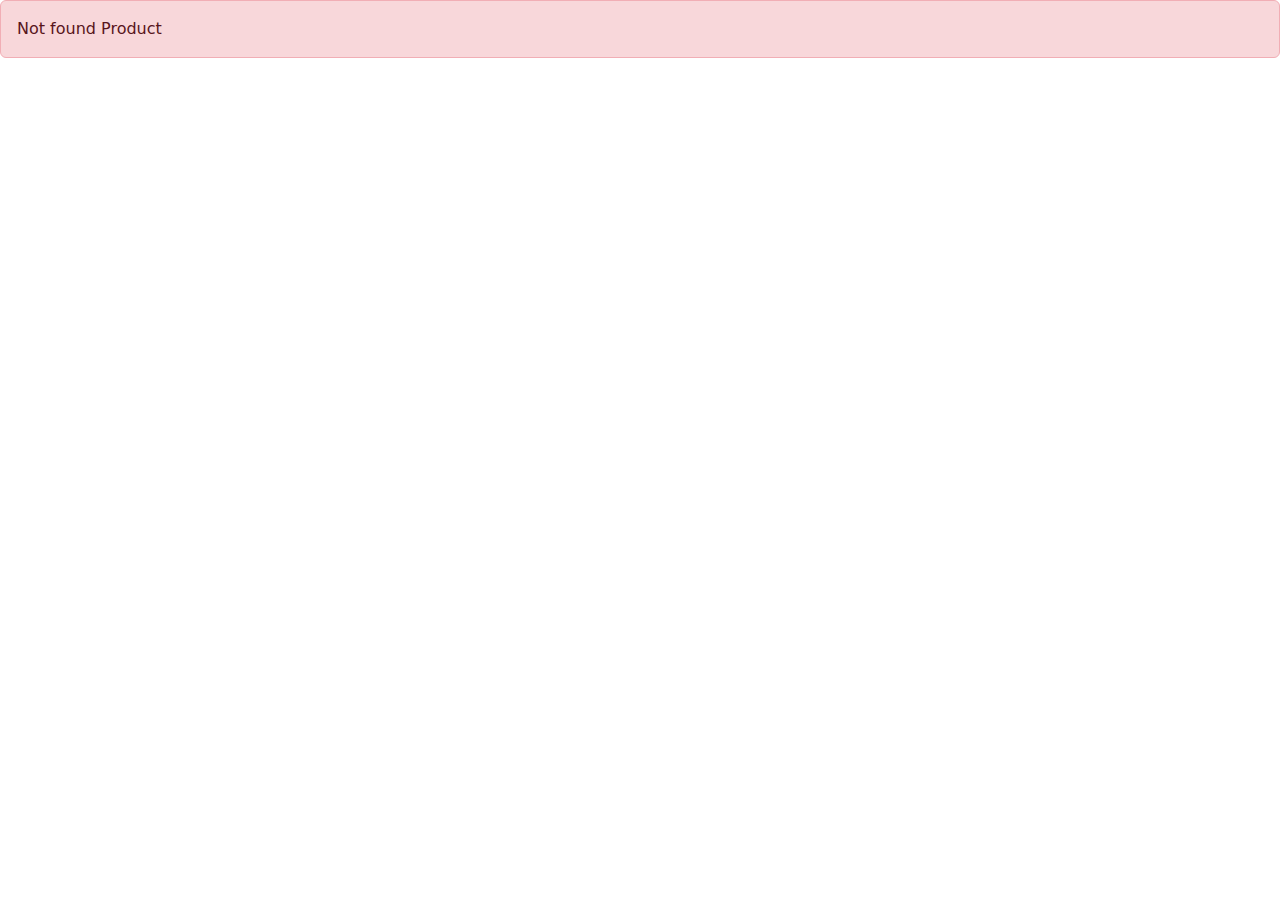
<file: product_details.html>
<!DOCTYPE html>
<html lang="en">
    <head>
        <meta charset="UTF-8">
        <meta http-equiv="X-UA-Compatible" content="IE=edge">
        <meta name="viewport" content="width=device-width, initial-scale=1.0">
        <title>Product Details</title>

        <!-- Google Font -->
        <link href="https://fonts.googleapis.com/css2?family=Nunito+Sans:wght@300;400;600;700;800;900&display=swap"
        rel="stylesheet">
        <!-- Font Awesome -->
        <link rel="stylesheet" href="https://cdnjs.cloudflare.com/ajax/libs/font-awesome/4.7.0/css/font-awesome.min.css">
        <!-- Css Styles -->
        <link rel="stylesheet" href="css/main.css" type="text/css">
        <link rel="stylesheet" href="css/product_details.css" type="text/css">
        <!--  -->
        <link href="https://cdn.jsdelivr.net/npm/bootstrap@5.2.3/dist/css/bootstrap.min.css"
        rel="stylesheet">
        <link href="https://unpkg.com/aos@2.3.1/dist/aos.css" rel="stylesheet">
        <script src="./js/dumpData.js"></script>
    </head>
    <body>
        <!-- Header Begin -->
    <header class="header">
      <div class="container">
        <div class="row">
          <div class="col-lg-3 col-md-3">
            <div class="header-logo">
              <a href="./index.html"><img src="img/logo.png" alt=""></a>
            </div>
          </div>
          <div class="col-lg-6 col-md-6">
            <nav class="header-menu mobile-menu">
              <ul>
                <li ><a href="./index.html">Home</a></li>
                <li class="active"><a href="./product_list.html">Product List</a></li>
                <li ><a href="./compare.html">Compare</a></li>
                <li><a href="./contact.html">Contacts</a></li>
              </ul>
            </nav>
          </div>
        </div>
      </div>
    </header>
    <!-- Header End -->               
  
    <!-- Product Details Section -->
    <section class="product_details" id="product-detai">
        <div class="container mt-5 mb-5"> 
            <div class="card">
                <div class="row g-0"> 
                    <div class="col-md-6 border-end"> 
                        <div class="d-flex flex-column justify-content-center"> 
                            <div class="main_image" id="detailDataImage"> 
                              <img id="main_product_image" width="350">
                            </div>
                            <div class="thumbnail_images"> 
                                <ul id="thumbnail">  
                                </ul> 
                            </div> 
                        </div>
                    </div> 
                    <div class="col-md-6"> 
                        <div class="p-3 right-side">
                            <div class="d-flex justify-content-between align-items-center"> 
                                <h1 id="detailDataName"></h1> 
                            </div> 
                            <div class="mt-2 pr-3 content d-flex gap-2"> 
                                <h2>Price:</h2>
                                <h3 id="detailDataPrice"></h3>
                            </div>
                            <div class="mt-2 pr-3 content"> 
                              <h3>Description: </h3>
                              <span id="detailDataDesc" style="font-size: 16px;"></span>
                            </div>
                            <div class="buttons d-flex flex-row mt-5 gap-3"> 
                                <button class="btn btn-outline-dark">Buy Now</button> 
                                <button class="btn btn-dark" onclick="exportHTML()">Download</button> 
                            </div> 
                        </div> 
                    </div> 
                </div> 
            </div> 
        </div>
    </section>

    <section id="notfount">
      
    </section>

    <!-- Feedback Begin -->
    <section class="list-brand spad">
      <div class="container">
        <div class="form-title">
          <h3>Feedback</h3>
        </div>
        <div class="gtco-testimonials">
        <div class="d-flex owl-theme">
          <div>
            <div class="card text-center"><img class="card-img-top" src="https://images.unsplash.com/photo-1572561300743-2dd367ed0c9a?crop=entropy&cs=tinysrgb&fit=crop&fm=jpg&h=300&ixid=eyJhcHBfaWQiOjF9&ixlib=rb-1.2.1&q=50&w=300" alt="">
              <div class="card-body">
                <h5>Ronne Galle <br />
                  <span> Project Manager </span></h5>
                <p class="card-text">“ I always wear sunglasses when I'm outside, and I've noticed a significant reduction in eye fatigue and sensitivity to light. ” </p>
              </div>
            </div>
          </div>
          <div>
            <div class="card text-center"><img class="card-img-top" src="https://images.unsplash.com/photo-1588361035994-295e21daa761?crop=entropy&cs=tinysrgb&fit=crop&fm=jpg&h=301&ixid=eyJhcHBfaWQiOjF9&ixlib=rb-1.2.1&q=50&w=301" alt="">
              <div class="card-body">
                <h5>Missy Limana<br />
                  <span> Engineer </span></h5>
                <p class="card-text">“ I love the convenience of clip-on sunglasses that can be attached to my regular glasses. They're easy to use and don't take up much space. ” </p>
              </div>
            </div>
          </div>
          <div>
            <div class="card text-center"><img class="card-img-top" src="https://images.unsplash.com/photo-1575377222312-dd1a63a51638?crop=entropy&cs=tinysrgb&fit=crop&fm=jpg&h=302&ixid=eyJhcHBfaWQiOjF9&ixlib=rb-1.2.1&q=50&w=302" alt="">
              <div class="card-body">
                <h5>Martha Brown<br />
                  <span> Project Manager </span></h5>
                <p class="card-text">“ The durability of my sunglasses has really impressed me. They've lasted through many outdoor adventures and still look and function great. ” </p>
              </div>
            </div>
          </div>
        </div>
      </div>
      </div>
    </section>
    <!-- Feedback End -->

    <!-- Comment Begin -->
    <section class="mb-5">
      <div class="container">
        <div class="form-title">
          <h3>Comments</h3>
        </div>
        <div class="comments">
          <div class="comment d-flex mb-4">
            <div class="flex-shrink-0">
              <div class="avatar avatar-sm rounded-circle">
                <img class="avatar-img" src="https://randomuser.me/api/portraits/men/32.jpg" alt="">
              </div>
            </div>
            <div class="flex-grow-1 ms-2 ms-sm-3">
              <div class="comment-meta d-flex align-items-baseline">
                <h6 class="me-2">Jordan Singer</h6>
                <span class="text-muted">2d</span>
              </div>
              <div class="comment-body">
                I recently discovered blue-light-blocking sunglasses, and they have been a game changer for me. They help reduce eye strain and improve my sleep quality by blocking the blue light emitted by digital screens.
              </div>

              <div class="comment-replies bg-light p-3 mt-3 rounded">
                <h6 class="comment-replies-title mb-4 text-muted text-uppercase">2 replies</h6>

                <div class="reply d-flex mb-4">
                  <div class="flex-shrink-0">
                    <div class="avatar avatar-sm rounded-circle">
                      <img class="avatar-img" src="https://images.unsplash.com/photo-1501325087108-ae3ee3fad52f?ixlib=rb-0.3.5&q=80&fm=jpg&crop=faces&fit=crop&h=200&w=200&s=f7f448c2a70154ef85786cf3e4581e4b" alt="">
                    </div>
                  </div>
                  <div class="flex-grow-1 ms-2 ms-sm-3">
                    <div class="reply-meta d-flex align-items-baseline">
                      <h6 class="mb-0 me-2">Brandon Smith</h6>
                      <span class="text-muted">2d</span>
                    </div>
                    <div class="reply-body">
                      That's a great tip! Keeping sunglasses in multiple places is a smart way to ensure that you always have a pair on hand when you need them.
                    </div>
                  </div>
                </div>
                <div class="reply d-flex">
                  <div class="flex-shrink-0">
                    <div class="avatar avatar-sm rounded-circle">
                      <img class="avatar-img" src="https://randomuser.me/api/portraits/men/4.jpg" alt="">
                    </div>
                  </div>
                  <div class="flex-grow-1 ms-2 ms-sm-3">
                    <div class="reply-meta d-flex align-items-baseline">
                      <h6 class="mb-0 me-2">James Parsons</h6>
                      <span class="text-muted">1d</span>
                    </div>
                    <div class="reply-body">
                       I completely agree about blue-light-blocking sunglasses! As someone who spends a lot of time on digital devices, I've noticed a significant improvement in my eye comfort and sleep quality since using them.
                    </div>
                  </div>
                </div>
              </div>
            </div>
          </div>
          <div class="comment d-flex">
            <div class="flex-shrink-0">
              <div class="avatar avatar-sm rounded-circle">
                <img class="avatar-img" src="https://randomuser.me/api/portraits/women/63.jpg" alt="">
              </div>
            </div>
            <div class="flex-shrink-1 ms-2 ms-sm-3">
              <div class="comment-meta d-flex">
                <h6 class="me-2">Jenna Roberts</h6>
                <span class="text-muted">4d</span>
              </div>
              <div class="comment-body">
                I always make sure to keep a pair of sunglasses in my car, purse, and at home so that I never forget to protect my eyes when I'm out in the sun.
              </div>
            </div>
          </div>
        </div>
        <div class="comment-form mt-4 d-flex align-items-center">
          <div class="flex-shrink-0">
            <div class="avatar avatar-sm rounded-circle">
              <img class="avatar-img" src="https://images.pexels.com/photos/91227/pexels-photo-91227.jpeg?auto=compress&cs=tinysrgb&crop=faces&fit=crop&h=200&w=200" alt="">
            </div>
          </div>
          <div class="flex-grow-1 ms-2 ms-sm-3">
            <form>
              <textarea class="form-control py-0 px-1 border-0" rows="1" placeholder="Start writing..." style="resize: none;"></textarea>
            </form>
          </div>
        </div>
      </div>
    </section>
    <!-- Comment End -->
    
    <!-- Footer Section Begin -->
    <footer class="footer">
        <div class="container">
        <div class="row">
            <div class="col-lg-3 col-md-6 col-sm-6">
            <div class="footer-about">
                <div class="footer-logo">
                <a href="#"><img src="img/logo.png" alt=""></a>
                </div>
                <p>The customer is at the heart of our unique business model,
                which includes design.</p>
                <a href="#"><img src="img/payment.png" alt=""></a>
            </div>
            </div>
            <div class="col-lg-2 offset-lg-1 col-md-3 col-sm-6">
            <div class="footer-widget">
                <h6>Shopping</h6>
                <ul>
                <li><a href="#">Eyeglasses</a></li>
                <li><a href="#">Sunglasses</a></li>
                <li><a href="#">Contact Lenses</a></li>
                </ul>
            </div>
            </div>
            <div class="col-lg-2 col-md-3 col-sm-6">
            <div class="footer-widget">
                <h6>Shopping</h6>
                <ul>
                <li><a href="#">Contact Us</a></li>
                <li><a href="#">Payment Methods</a></li>
                <li><a href="#">Delivary</a></li>
                <li><a href="#">Return & Exchanges</a></li>
                </ul>
            </div>
            </div>
            <div class="col-lg-3 offset-lg-1 col-md-6 col-sm-6">
            <div class="footer-widget">
                <h6>NewLetter</h6>
                <div class="footer-newslatter">
                <p>Be the first to know about new arrivals, look books, sales &
                    promos!</p>
                <form action="#">
                    <input type="text" placeholder="Your email">
                    <button type="submit"><span class="icon_mail_alt"></span></button>
                </form>
                </div>
            </div>
            </div>
        </div>
        </div>
    </footer>
    <!-- Footer Section End -->

    <!-- Data file -->
    <div class="hideItem" id="sourcedata">
        <h2>Product Information</h2>
        <img id="main_product_image" width="350">
        <ul>
            <li>Product Name: <h1 id="detailDataName"></h1></li>
            <li>Product Description: <span id="detailDataDesc" style="font-size: 16px;"></span></li>
            <li>Product Price: <h3 id="detailDataPrice"></h3></li>
            <li>Product Brand: </li>
            <li>Product Category: </li>
        </ul>
    </div>
    <!-- End data file -->

    <script src="./js/product_details.js"></script>
    </body>
</html>
</file>
<file: css/main.css>
body {
  height: 100%;
}

img {
  max-width: 100%;
}

input:focus,
select:focus,
button:focus,
textarea:focus {
  outline: none;
}

a {
  text-decoration: none !important;
}

a:hover,
a:focus {
  text-decoration: none;
  outline: none;
}

ul,
ol {
  padding: 0;
  margin: 0;
}

/* Header
------------*/

.header {
  background: #111111;
}

.header-logo img {
  max-height: 100px;
}

.header-logo a {
  display: inline-block;
}

/* Menu */
.header-menu {
  text-align: center;
  padding: 26px 0 25px;
}

.header-menu ul li {
  list-style: none;
  display: inline-block;
  margin-right: 45px;
  position: relative;
}

.header-menu ul li.active a:after {
  -webkit-transform: scale(1);
  -ms-transform: scale(1);
  transform: scale(1);
}

.header-menu ul li:hover a:after {
  -webkit-transform: scale(1);
  -ms-transform: scale(1);
  transform: scale(1);
}

.header-menu ul li:last-child {
  margin-right: 0;
}

.header-menu ul li a {
  color: #FFF;
  display: block;
  font-size: 18px;
  font-weight: 600;
  position: relative;
  padding: 3px 0;
}

.header-menu ul li a:after {
  background: #e53637;
  bottom: 0;
  content: "";
  height: 2px;
  left: 0;
  transition: all, 0.5s;
  transform: scale(0);
  position: absolute;
  width: 100%;
  -ms-transform: scale(0);
  -o-transition: all, 0.5s;
  -webkit-transition: all, 0.5s;
  -webkit-transform: scale(0);
}

.header-nav-option {
  text-align: right;
  padding: 30px 0;
}

.header-nav-option a {
  color: #fff;
  display: inline-block;
  margin-right: 26px;
  position: relative;
}

.header-nav-option a span {
  font-size: 11px;
  position: absolute;
  top: 8px;
}

.header-nav-option a:last-child {
  margin-right: 0;
}

.header-nav-option .price {
  font-size: 15px;
  color: #111111;
  font-weight: 700;
  display: inline-block;
  margin-left: -20px;
  position: relative;
  top: 3px;
}

/* Slider
------------*/
.carousel-item {
  position: relative;
}

.carousel-caption {
  max-width: 600px;
  bottom: inherit !important;
  top: 50%;
  transform: translateY(-50%);
  z-index: 10;
}

.hero-social {
  margin: 1rem 0;
}

.hero-social a {
  color: #fff;
  display: inline-block;
  font-size: 16px;
  margin: 0 8px;
}

/* Banner
------------*/
.banner {
  overflow: hidden;
}

.fadein-right-top {
  -webkit-transform: translateX(300px);
  transform: translateX(300px);
  -webkit-transition-delay: 2s;
  -o-transition-delay: 2s;
  transition-delay: 2s;
  -webkit-transition: 1s;
  -o-transition: 1s;
  transition: 1s;
  opacity: 0;
  -webkit-filter: grayscale(1);
  filter: grayscale(1);
}

.fadein-right-bottom {
  -webkit-transform: translateX(300px);
  transform: translateX(300px);
  -webkit-transition-delay: 2s;
  -o-transition-delay: 2s;
  transition-delay: 2s;
  -webkit-transition: 1s;
  -o-transition: 1s;
  transition: 1s;
  opacity: 0;
  -webkit-filter: grayscale(1);
  filter: grayscale(1);
}

.fadein-left {
  -webkit-transform: translateX(-300px);
  transform: translateX(-300px);
  -webkit-transition-delay: 2s;
  -o-transition-delay: 2s;
  transition-delay: 2s;
  -webkit-transition: 1s;
  -o-transition: 1s;
  transition: 1s;
  opacity: 0;
  -webkit-filter: grayscale(1);
  filter: grayscale(1);
}

.inView {
  opacity: 1;
  -webkit-transform: translateX(0px);
  transform: translateX(0px);
}

.banner-item {
  position: relative;
  overflow: hidden;
}

.banner-item:hover .banner-item-text a:after {
  width: 40px;
  background: #e53637;
}

.banner-item.banner-item-middle {
  margin-top: -75px;
}

.banner-item.banner-item-middle .banner-item-pic {
  float: none;
}

.banner-item.banner-item-middle .banner-item-text {
  position: relative;
  top: 0;
  left: 0;
  max-width: 100%;
  padding-top: 22px;
}

.banner-item.banner-item-last {
  margin-top: 100px;
}

.banner-item-pic {
  float: right;
}

.banner-item-text {
  max-width: 300px;
  position: absolute;
  left: 0;
  top: 140px;
}

.banner-item-text h2 {
  color: #111111;
  font-weight: 700;
  line-height: 46px;
  margin-bottom: 10px;
}

.banner-item-text a {
  display: inline-block;
  color: #111111;
  font-size: 13px;
  font-weight: 700;
  letter-spacing: 4px;
  text-transform: uppercase;
  padding: 3px 0;
  position: relative;
}

.banner-item-text a:after {
  position: absolute;
  left: 0;
  bottom: 0;
  width: 100%;
  height: 2px;
  background: #111111;
  content: "";
  -webkit-transition: all, 0.3s;
  -o-transition: all, 0.3s;
  transition: all, 0.3s;
}

.direction {
  text-align: center;
}

.direction button {
  font-family: cursive;
  font-weight: bold;
  background-color: #ffffff44;
  border: none;
  width: 50px;
  height: 50px;
  border-radius: 50%;
  transition: 0.5s;
  margin: 0 10px;
}

.direction button:hover {
  background-color: #ffffff;
}

.item {
  border-radius: 15px;
  overflow: hidden;
  transition: 0.5s;
  padding: 10px;
  scroll-snap-align: start;
  width: 300px;
}

.item .avatar {
  border-radius: 20px;
  box-shadow: 0 10px 15px #7e878d;
  display: block;
  height: 150px;
  margin: 50px auto 10px;
  object-fit: cover;
  width: 100px;
}

.item .content {
  font-family: monospace;
  padding: 30px;
}

.item .content table td {
  padding: 10px 0;
  border-bottom: 1px solid #AEC0CE;
}

.item .content table td:nth-child(2) {
  text-align: right;
}

.item .nameGroup {
  text-align: center;
  border-bottom: none !important;
}

#list {
  display: flex;
  width: max-content;
}

.form-title {
  position: relative;
}

.form-title::before {
  content: '';
  width: 100%;
  height: 1px;
  position: absolute;
  background: black;
  top: 50%;
  display: inline;
  transform: translateY(-50%);
  display: inline-block;
  max-width: 100%;
}

.form-title h3 {
  background: white;
  color: #111111;
  font-weight: 700;
  display: inline-block;
  line-height: 46px;
  margin-bottom: 10px;
  position: relative;
  padding-right: 20px;
  z-index: 3;
}

#formList {
  width: 1280px;
  max-width: 100%;
  overflow: auto;
  scroll-behavior: smooth;
  scroll-snap-type: both;
}

#formList::-webkit-scrollbar {
  display: none;
}

@media screen and (max-width: 1024px) {
  .item {
    width: calc(33.3vw - 20px);
  }

  .direction {
    display: none;
  }
}

@media screen and (max-width: 768px) {
  .item {
    width: calc(50vw - 20px);
  }

  .direction {
    display: none;
  }
}

/* Footer
------------*/
.footer {
  background: #111111;
  padding-top: 70px;
}

.footer-about {
  margin-bottom: 30px;
}

.footer-about .footer-logo {
  margin-bottom: 30px;
}

.footer-about .footer-logo a {
  display: inline-block;
}

.footer-about p {
  color: #b7b7b7;
  margin-bottom: 30px;
}

.footer-widget {
  margin-bottom: 30px;
}

.footer-widget h6 {
  color: #ffffff;
  font-size: 15px;
  font-weight: 700;
  letter-spacing: 2px;
  margin-bottom: 20px;
  text-transform: uppercase;
}

.footer-widget ul {
  list-style-type: none;
  margin: 0;
  padding: 0;
}

.footer-widget ul li {
  line-height: 36px;
  list-style: none;
}

.footer-widget ul li a {
  color: #b7b7b7;
  font-size: 15px;

}


.footer-widget .footer-newslatter p {
  color: #b7b7b7;
}

.footer-widget .footer-newslatter form {
  position: relative;
}

.footer-widget .footer-newslatter form input {
  width: 100%;
  font-size: 15px;
  color: #3d3d3d;
  background: transparent;
  border: none;
  padding: 15px 0;
  border-bottom: 2px solid #ffffff;
}

.footer-widget .footer-newslatter form input::placeholder {
  color: #3d3d3d;
}

.footer-widget .footer-newslatter form button {
  color: #b7b7b7;
  font-size: 16px;
  position: absolute;
  right: 5px;
  top: 0;
  height: 100%;
  background: transparent;
  border: none;
}

.footer-copyright-text {
  border-top: 1px solid rgba(255, 255, 255, 0.1);
  padding: 20px 0;
  margin-top: 40px;
}

.footer-copyright-text p {
  color: #b7b7b7;
  margin-bottom: 0;
}

.footer-copyright-text p i {
  color: #e53637;
}

.footer-copyright-text p a {
  color: #e53637;
}

.spad {
  padding-top: 100px;
}

/* buttons */

.primary-btn {
  display: inline-block;
  font-size: 13px;
  font-weight: 700;
  text-transform: uppercase;
  padding: 14px 30px;
  color: #ffffff;
  background: #000000;
  letter-spacing: 4px;
}

.site-btn {
  font-size: 14px;
  color: #ffffff;
  background: #111111;
  font-weight: 700;
  border: none;
  text-transform: uppercase;
  display: inline-block;
  padding: 14px 30px;
}

.card-title {
  color: #db0075;
}

.card-text {
  color: #17E6E6;
}

.list-inline-item {
  color: #ffd700
}

.price {
  color: #9B1B30;
}

.btn-pink {
  background-color: #fcb2b2 !important;
}

body {
  background: white;
}

.gtco-testimonials {
  position: relative;
  padding: 40px 0;
}

@media (max-width: 767px) {
  .gtco-testimonials {
    margin-top: 20px;
  }
}

.gtco-testimonials .owl-stage-outer {
  padding: 30px 0;
}

.gtco-testimonials .owl-nav {
  display: none;
}

.gtco-testimonials .owl-dots {
  text-align: center;
}

.gtco-testimonials .owl-dots span {
  position: relative;
  height: 10px;
  width: 10px;
  border-radius: 50%;
  display: block;
  background: #fff;
  border: 2px solid #01b0f8;
  margin: 0 5px;
}

.gtco-testimonials .owl-dots .active {
  box-shadow: none;
}

.gtco-testimonials .owl-dots .active span {
  background: #01b0f8;
  box-shadow: none;
  height: 12px;
  width: 12px;
  margin-bottom: -1px;
}

.gtco-testimonials .card {
  background: #fff;
  box-shadow: 0 8px 30px -7px #c9dff0;
  border-radius: 20px;
  border: 0;
  margin: 30px 10px;
  padding: 20px 10px;
}

.gtco-testimonials .card .card-img-top {
  max-width: 100px;
  border-radius: 50%;
  margin: 15px auto 0;
  box-shadow: 0 8px 20px -4px #95abbb;
  width: 100px;
  height: 100px;
}

.gtco-testimonials .card h5 {
  color: #01b0f8;
  font-size: 21px;
  line-height: 1.3;
}

.gtco-testimonials .card h5 span {
  font-size: 18px;
  color: #a6a6a6;
}

.gtco-testimonials .card p {
  font-size: 18px;
  color: #555;
  padding-bottom: 15px;
}

.gtco-testimonials .carousel-items {
  opacity: 0.5;
  transition: all 0.3s;
}

.gtco-testimonials .active {
  opacity: 1;
  transition: all 0.3s;
}

.gtco-testimonials .center {
  opacity: 1;
}

.gtco-testimonials .center h5 {
  font-size: 24px;
}

.gtco-testimonials .center h5 span {
  font-size: 20px;
}

.gtco-testimonials .center .card-img-top {
  max-width: 100%;
  height: 120px;
  width: 120px;
}

.owl-carousel .owl-nav button.owl-next,
.owl-carousel .owl-nav button.owl-prev,
.owl-carousel button.owl-dot {
  outline: 0;
}

.carousel-item::after {
  background-image: linear-gradient(rgba(0, 0, 0, 0), rgba(0, 0, 0, 0.5));
    bottom: 0;
    content: "";
    height: 100%;
    left: 0;
    top: 0;
    right: 0;
    position: absolute;
}
</file>
<file: css/product_details.css>
.product_details {
  margin-top: 100px;
  margin-bottom: 100px;
}

.card {
  border: none;
  overflow: hidden
}

.thumbnail_images ul {
  list-style: none;
  justify-content: center;
  display: flex;
  align-items: center;
  margin-top: 10px
}

.thumbnail_images ul li {
  margin: 5px;
  padding: 10px;
  border: 2px solid #eee;
  cursor: pointer;
  transition: all 0.5s
}

.thumbnail_images ul li:hover {
  border: 2px solid #000
}

.main_image {
  align-items: center;
  border-bottom: 1px solid #eee;
  display: flex;
  justify-content: center;
  overflow: hidden;
  padding: 16px;
  width: 100%;
}

.main_image img {
  height: 400px;
  object-fit: contain;
}

.content p {
  font-size: 12px
}

.right-side {
  position: relative
}

.buttons .btn {
  height: 50px;
  width: 150px;
  border-radius: 0px !important
}

.hideItem {
  display: none;
}

.hideItem ul {
  list-style-type: none;
  margin: 0;
  padding: 0;
}

.hideItem img {
  width: 100%;
  height: 100%;
}

/* Comment */
.avatar {
  position: relative;
  display: inline-block;
  width: 3rem;
  height: 3rem;
  font-size: 1.25rem;
}

.avatar-img,
.avatar-initials,
.avatar-placeholder {
  width: 100%;
  height: 100%;
  border-radius: inherit;
}

.avatar-img {
  display: block;
  -o-object-fit: cover;
  object-fit: cover;
}

.avatar-initials {
  position: absolute;
  top: 0;
  left: 0;
  display: -ms-flexbox;
  display: flex;
  -ms-flex-align: center;
  align-items: center;
  -ms-flex-pack: center;
  justify-content: center;
  color: #fff;
  line-height: 0;
  background-color: #a0aec0;
}

.avatar-placeholder {
  position: absolute;
  top: 0;
  left: 0;
  background: #a0aec0 url("data:image/svg+xml,%3csvg xmlns='http://www.w3.org/2000/svg' viewBox='0 0 20 20'%3e%3cpath fill='%23fff' d='M10 9a3 3 0 100-6 3 3 0 000 6zm-7 9a7 7 0 1114 0H3z'/%3e%3c/svg%3e") no-repeat center/1.75rem;
}

.avatar-indicator {
  position: absolute;
  right: 0;
  bottom: 0;
  width: 20%;
  height: 20%;
  display: block;
  background-color: #a0aec0;
  border-radius: 50%;
}

.avatar-group {
  display: -ms-inline-flexbox;
  display: inline-flex;
}

.avatar-group .avatar+.avatar {
  margin-left: -0.75rem;
}

.avatar-group .avatar:hover {
  z-index: 1;
}

.avatar-sm,
.avatar-group-sm>.avatar {
  width: 2.125rem;
  height: 2.125rem;
  font-size: 1rem;
}

.avatar-sm .avatar-placeholder,
.avatar-group-sm>.avatar .avatar-placeholder {
  background-size: 1.25rem;
}

.avatar-group-sm>.avatar+.avatar {
  margin-left: -0.53125rem;
}

.avatar-lg,
.avatar-group-lg>.avatar {
  width: 4rem;
  height: 4rem;
  font-size: 1.5rem;
}

.avatar-lg .avatar-placeholder,
.avatar-group-lg>.avatar .avatar-placeholder {
  background-size: 2.25rem;
}

.avatar-group-lg>.avatar+.avatar {
  margin-left: -1rem;
}

.avatar-light .avatar-indicator {
  box-shadow: 0 0 0 2px rgba(255, 255, 255, 0.75);
}

.avatar-group-light>.avatar {
  box-shadow: 0 0 0 2px rgba(255, 255, 255, 0.75);
}

.avatar-dark .avatar-indicator {
  box-shadow: 0 0 0 2px rgba(0, 0, 0, 0.25);
}

.avatar-group-dark>.avatar {
  box-shadow: 0 0 0 2px rgba(0, 0, 0, 0.25);
}

textarea {
  font-family: inherit;
}
</file>
